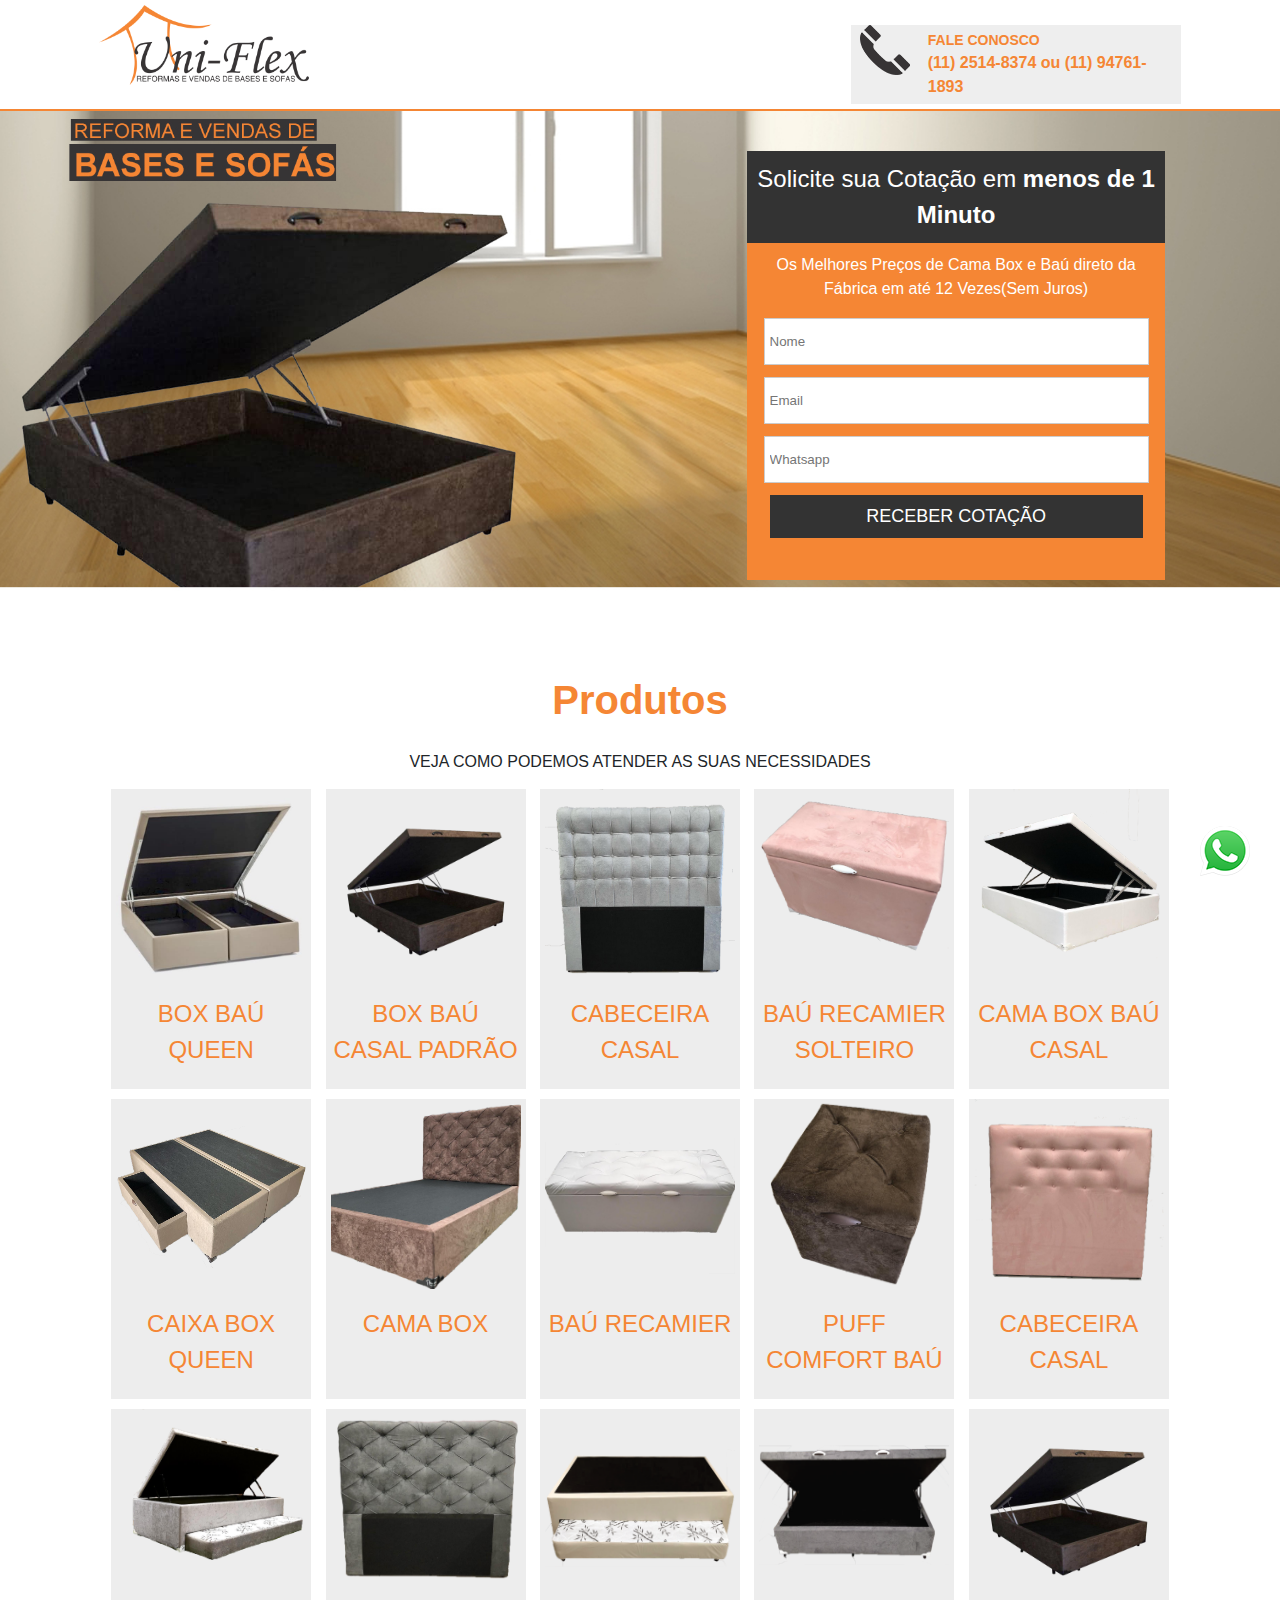
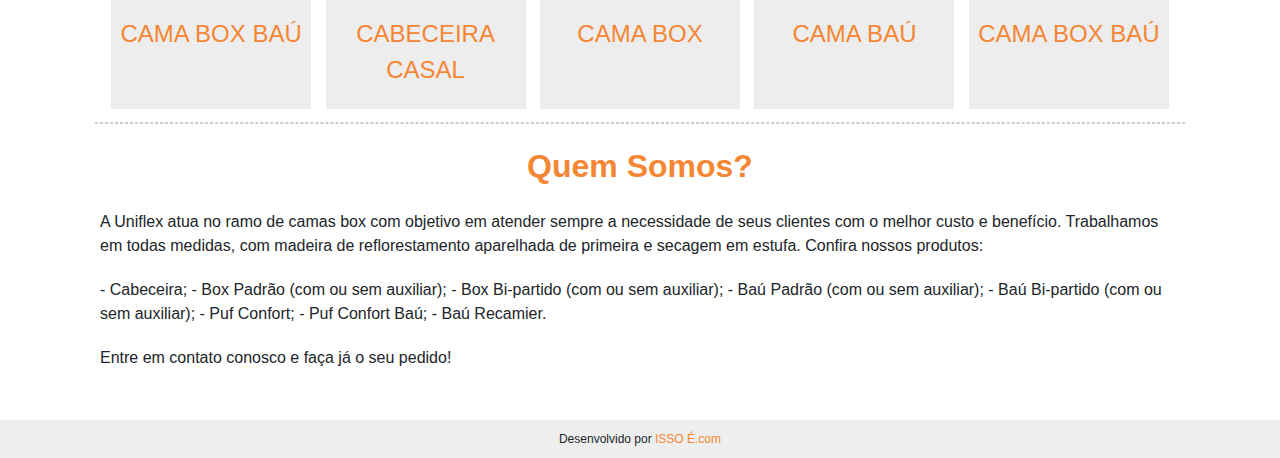
<file: page/index.html>
<!doctype html>
<html lang="pt-br">
<head>
    
	<!--
    Desenvolvido: Donizeti Júnior Ferraz da Silva / Web Designer, Designer Gráfico
    -->
    <meta charset="utf-8">
    <meta name="googlebot" content="index, follow" />    
    <meta name="robots" content="index, follow" />
    <meta name="description" content="" />
    <meta name="keywords" content="" />
    <meta name="viewport" content="width=device-width, initial-scale=1.0">
    <title>.:Uni-Flex | :.</title>
    <link rel="shortcut icon" href="img/favicon.jpg" />
    <link type="text/css" rel="stylesheet" href="css/reset.css" />
    <link type="text/css" rel="stylesheet" href="css/style.css" />
    <!--<link type="text/css" rel="stylesheet" href="css/lightbox.min.css" />-->
    <!--<link type="text/css" rel="stylesheet" href="css/animate.css" />-->
    <script type="text/javascript" src="js/jquery-3.0.0.min.js"></script>
    <script type="text/javascript" src="js/jquery.maskedinput.min.js"></script>
    <!--<script type="text/javascript" src="js/jquery.cookie.min.js"></script>-->
    <!--<script type="text/javascript" src="js/jquery.cycle2-2.1.6.min.js"></script>-->
    <!--<script type="text/javascript" src="js/lightbox2-2.8.2.min.js"></script>-->
    <!--<script type="text/javascript" src="js/wow.min.js"></script>-->
    <script type="text/javascript">   
    /*
    Jquery Masked input
    ==================================================*/
    $(function($){
        $('.maskTelefone').mask('?(99) 9 9999-9999');
    });
	</script>
    
</head>

<body>

    <div id="wrapper">
        <header id="header">
            <div class="inner">
                
                <div class="cols">
                    <div class="left">
                        <div class="logo">
                            <img src="img/logo.png" alt="" />
                        </div><!-- logo -->
                    </div><!-- left -->
                    
                    <div class="right">
                        <div class="telefone">
                            <div class="cols">
                                <div class="left">
                                    <img src="img/icone-fone.png" alt="" />
                                </div>
                                
                                <div class="right">
                                    <p class="t-left">FALE CONOSCO<br /><span>(11) 2514-8374 ou <a href="redirect.html">(11) 94761-1893</a></span></p>
                                </div>
                            </div>
                        </div><!-- telefone -->
                    </div><!-- right -->
                </div><!-- cols -->
                
            </div><!-- inner -->
        </header><!-- header -->
        
        
        <section id="secao1" class="content">
            <div class="inner">
                <article class="main">
                    
                    <div class="cols">
                        <div class="col">
                        
                        </div><!-- col -->
                        
                        <div class="col">
                            <div class="form">
                                <div class="title">
                                    <h4 class="t-center t-withe">Solicite sua Cotação em <strong>menos de 1 Minuto</strong></h4>
                                </div>
                                
                                <h6 class="t-center t-withe">Os Melhores Preços de Cama Box e Baú direto da Fábrica em até 12 Vezes(Sem Juros)</h6>
                                <form action="enviar_email.php" method="post">
                                    <table>
                                        <tr>    
                                            <td><input class="input" type="text" name="nome" placeholder="Nome" /></td>
                                        </tr>
                                        <tr>    
                                            <td><input class="input" type="text" name="email" placeholder="Email" /></td>
                                        </tr>
                                        <tr>    
                                            <td><input class="input maskTelefone" type="text" name="telefone" placeholder="Whatsapp" /></td>
                                        </tr>
                                        <tr>
                                            <td>
                                                <input class="input" type="submit" name="enviar_mensagem" value="RECEBER COTAÇÃO" />
                                            </td>
                                        </tr>
                                    </table>
                                </form>
                            </div><!-- form -->
                        </div><!-- col -->
                    </div><!-- cols -->
                    
                </article><!-- main -->
            </div><!-- inner -->
        </section><!-- secao1 -->
        
        <section id="content" class="content">
            <div class="inner">
                <article class="main">
                    
                    <h1 class="t-center">Produtos</h1>
                    
                    <p class="t-center">VEJA COMO PODEMOS ATENDER AS SUAS NECESSIDADES</p>
                    
                    <div class="boxes">
                        <div class="box">
                            <img src="img/1.jpg" alt="" />
                            <h4>BOX BAÚ QUEEN</h4>
                        </div><!-- box -->
                        
                        <div class="box">
                            <img src="img/2.png" alt="" />
                            <h4>BOX BAÚ CASAL PADRÃO</h4>
                        </div><!-- box -->
                        
                        <div class="box">
                            <img src="img/3.png" alt="" />
                            <h4>CABECEIRA CASAL</h4>
                        </div><!-- box -->
                        
                        <div class="box">
                            <img src="img/4.png" alt="" />
                            <h4>BAÚ RECAMIER SOLTEIRO</h4>
                        </div><!-- box -->
                        
                        <div class="box">
                            <img src="img/5.png" alt="" />
                            <h4>CAMA BOX BAÚ CASAL</h4>
                        </div><!-- box -->
                        
                        <div class="box">
                            <img src="img/6.png" alt="" />
                            <h4>CAIXA BOX QUEEN</h4>
                        </div><!-- box -->
                        
                        <div class="box">
                            <img src="img/7.png" alt="" />
                            <h4>CAMA BOX</h4>
                        </div><!-- box -->
                        
                        <div class="box">
                            <img src="img/8.png" alt="" />
                            <h4>BAÚ RECAMIER</h4>
                        </div><!-- box -->
                        
                        <div class="box">
                            <img src="img/9.png" alt="" />
                            <h4>PUFF COMFORT BAÚ</h4>
                        </div><!-- box -->
                        
                        <div class="box">
                            <img src="img/10.png" alt="" />
                            <h4>CABECEIRA CASAL</h4>
                        </div><!-- box -->
                        
                        <div class="box">
                            <img src="img/11.png" alt="" />
                            <h4>CAMA BOX BAÚ</h4>
                        </div><!-- box -->
                        
                        <div class="box">
                            <img src="img/12.png" alt="" />
                            <h4>CABECEIRA CASAL</h4>
                        </div><!-- box -->
                        
                        <div class="box">
                            <img src="img/13.png" alt="" />
                            <h4>CAMA BOX</h4>
                        </div><!-- box -->
                        
                        <div class="box">
                            <img src="img/14.png" alt="" />
                            <h4>CAMA BAÚ</h4>
                        </div><!-- box -->
                        
                        <div class="box">
                            <img src="img/15.png" alt="" />
                            <h4>CAMA BOX BAÚ</h4>
                        </div><!-- box -->

                    </div><!-- boxes -->
                    
                    <hr />
                    
                    <h2 class="t-center">Quem Somos?</h2>
                    
                    <p>A Uniflex atua no ramo de camas box com objetivo em atender sempre a necessidade de seus clientes com o melhor custo e benefício. Trabalhamos em todas medidas, com madeira de reflorestamento aparelhada de primeira e secagem em estufa. Confira nossos produtos:</p>
                    
                    <p>- Cabeceira;
                    - Box Padrão (com ou sem auxiliar);
                    - Box Bi-partido (com ou sem auxiliar);
                    - Baú Padrão (com ou sem auxiliar);
                    - Baú Bi-partido (com ou sem auxiliar);
                    - Puf Confort;
                    - Puf Confort Baú;
                    - Baú Recamier.</p>
                    
                    <p>Entre em contato conosco e faça já o seu pedido!</p>
                </article><!-- main -->
            </div><!-- inner -->
        </section><!-- content -->
        
        <footer id="footer">
            <div class="inner">
                
            </div><!-- inner -->
            <div class="copyright">
                <span>Desenvolvido por <a href="https://issoe.com/" target="_blank">ISSO É.com</a></span>
            </div><!-- copyright -->
        </footer><!-- footer -->
    </div><!-- wrapper -->
    
    <!-- Balão de contato -->
    <div style="width: 235px; height: 130px; position: fixed; bottom: 0; right: 0px; z-index: 9999;"> 	
        <a href="redirect.html"> 		
            <img src="img/chat.png" alt="" /> 	
        </a> 
    </div>
    <!-- Balão de contato -->
    
</body>
</html>
</file>
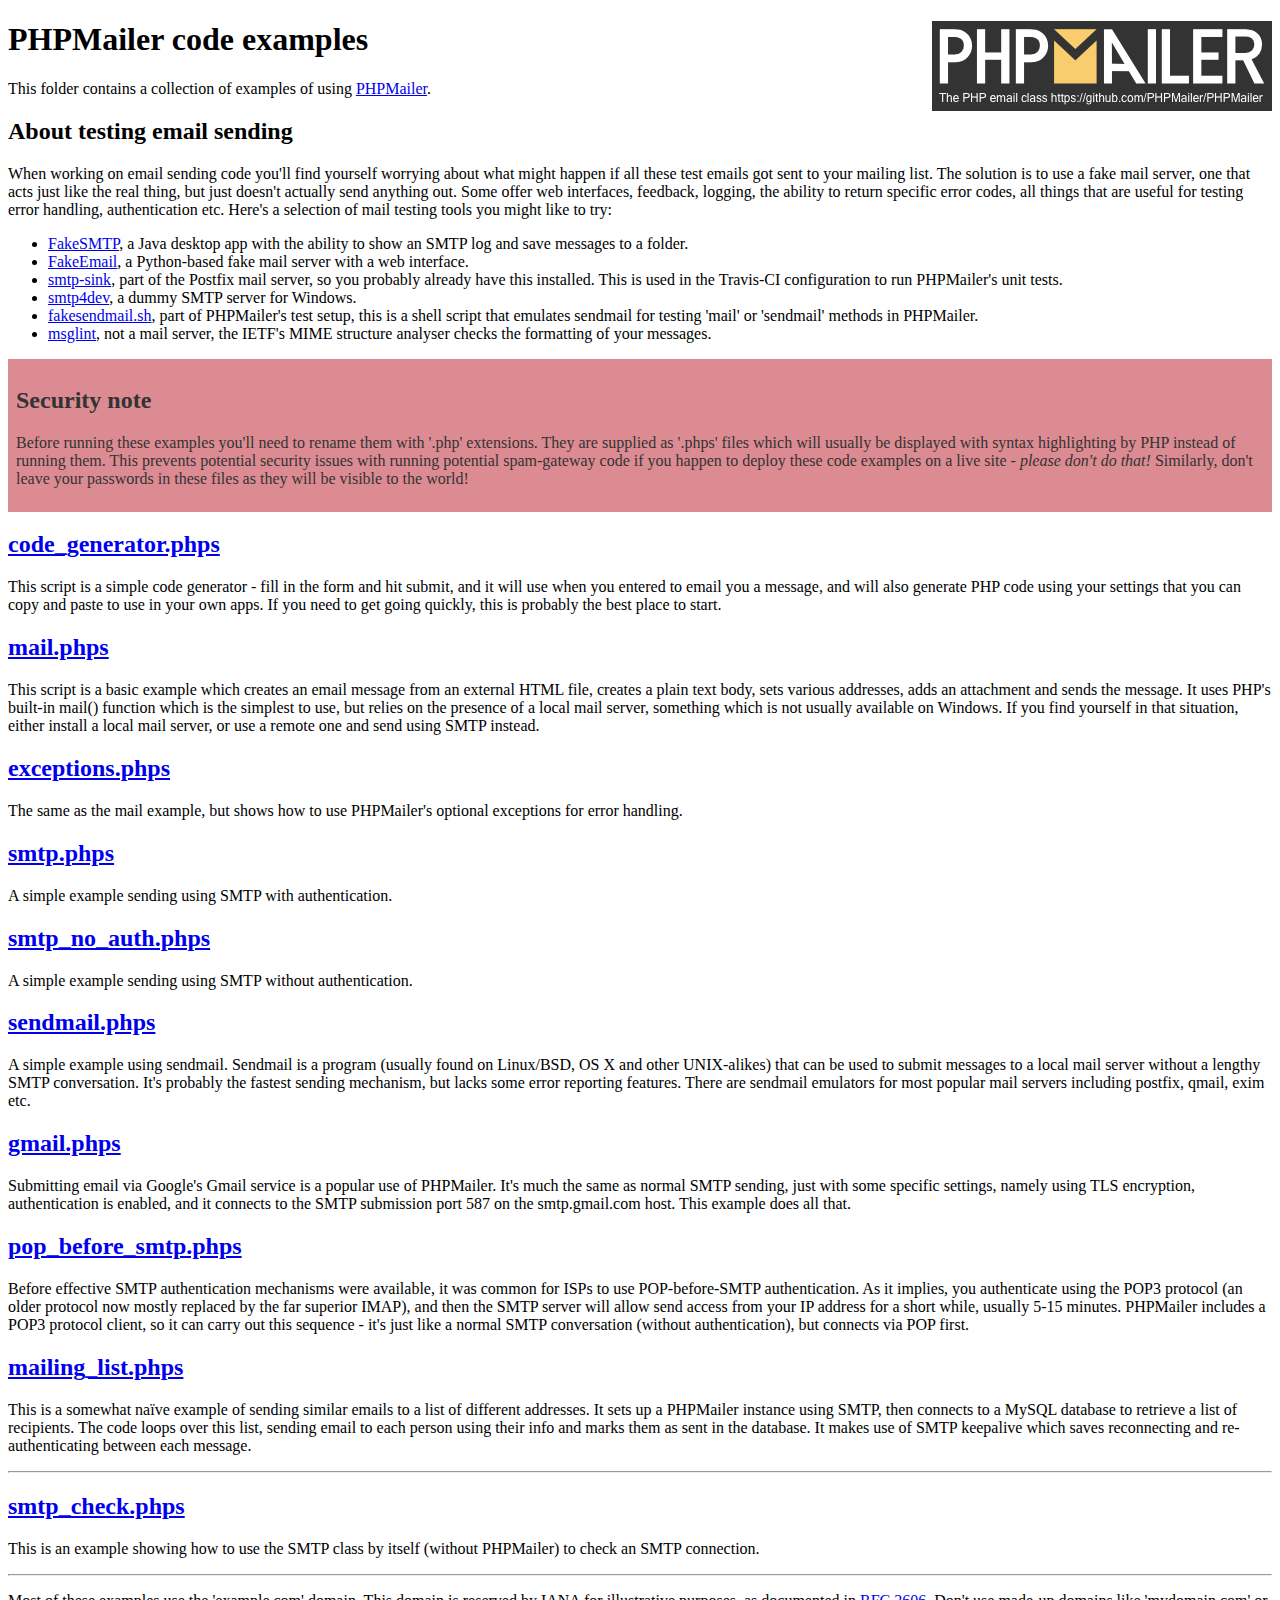
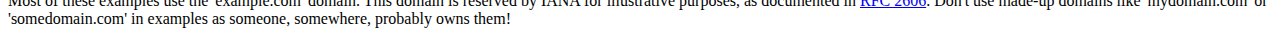
<file: page/phpmailer/examples/index.html>
<!DOCTYPE html>
<html>
<head>
	<meta charset="UTF-8">
	<title>PHPMailer Examples</title>
</head>
<body>
<h1>PHPMailer code examples<a href="https://github.com/PHPMailer/PHPMailer"><img src="images/phpmailer.png" style="float:right; border:0;" alt="PHPMailer logo"></a></h1>
<p>This folder contains a collection of examples of using <a href="https://github.com/PHPMailer/PHPMailer">PHPMailer</a>.</p>
<h2>About testing email sending</h2>
<p>When working on email sending code you'll find yourself worrying about what might happen if all these test emails got sent to your mailing list. The solution is to use a fake mail server, one that acts just like the real thing, but just doesn't actually send anything out. Some offer web interfaces, feedback, logging, the ability to return specific error codes, all things that are useful for testing error handling, authentication etc. Here's a selection of mail testing tools you might like to try:</p>
<ul>
  <li><a href="https://github.com/Nilhcem/FakeSMTP">FakeSMTP</a>, a Java desktop app with the ability to show an SMTP log and save messages to a folder. </li>
  <li><a href="https://github.com/isotoma/FakeEmail">FakeEmail</a>, a Python-based fake mail server with a web interface.</li>
  <li><a href="http://www.postfix.org/smtp-sink.1.html">smtp-sink</a>, part of the Postfix mail server, so you probably already have this installed. This is used in the Travis-CI configuration to run PHPMailer's unit tests.</li>
  <li><a href="http://smtp4dev.codeplex.com">smtp4dev</a>, a dummy SMTP server for Windows.</li>
  <li><a href="https://github.com/PHPMailer/PHPMailer/blob/master/test/fakesendmail.sh">fakesendmail.sh</a>, part of PHPMailer's test setup, this is a shell script that emulates sendmail for testing 'mail' or 'sendmail' methods in PHPMailer.</li>
  <li><a href="http://tools.ietf.org/tools/msglint/">msglint</a>, not a mail server, the IETF's MIME structure analyser checks the formatting of your messages.</li>
</ul>
<div style="padding: 8px; color: #333333; background-color: #dc8b92">
<h2>Security note</h2>
<p>Before running these examples you'll need to rename them with '.php' extensions. They are supplied as '.phps' files which will usually be displayed with syntax highlighting by PHP instead of running them. This prevents potential security issues with running potential spam-gateway code if you happen to deploy these code examples on a live site - <em>please don't do that!</em> Similarly, don't leave your passwords in these files as they will be visible to the world!</p>
</div>
<h2><a href="code_generator.phps">code_generator.phps</a></h2>
<p>This script is a simple code generator - fill in the form and hit submit, and it will use when you entered to email you a message, and will also generate PHP code using your settings that you can copy and paste to use in your own apps. If you need to get going quickly, this is probably the best place to start.</p>
<h2><a href="mail.phps">mail.phps</a></h2>
<p>This script is a basic example which creates an email message from an external HTML file, creates a plain text body, sets various addresses, adds an attachment and sends the message. It uses PHP's built-in mail() function which is the simplest to use, but relies on the presence of a local mail server, something which is not usually available on Windows. If you find yourself in that situation, either install a local mail server, or use a remote one and send using SMTP instead.</p>
<h2><a href="exceptions.phps">exceptions.phps</a></h2>
<p>The same as the mail example, but shows how to use PHPMailer's optional exceptions for error handling.</p>
<h2><a href="smtp.phps">smtp.phps</a></h2>
<p>A simple example sending using SMTP with authentication.</p>
<h2><a href="smtp_no_auth.phps">smtp_no_auth.phps</a></h2>
<p>A simple example sending using SMTP without authentication.</p>
<h2><a href="sendmail.phps">sendmail.phps</a></h2>
<p>A simple example using sendmail. Sendmail is a program (usually found on Linux/BSD, OS X and other UNIX-alikes) that can be used to submit messages to a local mail server without a lengthy SMTP conversation. It's probably the fastest sending mechanism, but lacks some error reporting features. There are sendmail emulators for most popular mail servers including postfix, qmail, exim etc.</p>
<h2><a href="gmail.phps">gmail.phps</a></h2>
<p>Submitting email via Google's Gmail service is a popular use of PHPMailer. It's much the same as normal SMTP sending, just with some specific settings, namely using TLS encryption, authentication is enabled, and it connects to the SMTP submission port 587 on the smtp.gmail.com host. This example does all that.</p>
<h2><a href="pop_before_smtp.phps">pop_before_smtp.phps</a></h2>
<p>Before effective SMTP authentication mechanisms were available, it was common for ISPs to use POP-before-SMTP authentication. As it implies, you authenticate using the POP3 protocol (an older protocol now mostly replaced by the far superior IMAP), and then the SMTP server will allow send access from your IP address for a short while, usually 5-15 minutes. PHPMailer includes a POP3 protocol client, so it can carry out this sequence - it's just like a normal SMTP conversation (without authentication), but connects via POP first.</p>
<h2><a href="mailing_list.phps">mailing_list.phps</a></h2>
<p>This is a somewhat naïve example of sending similar emails to a list of different addresses. It sets up a PHPMailer instance using SMTP, then connects to a MySQL database to retrieve a list of recipients. The code loops over this list, sending email to each person using their info and marks them as sent in the database. It makes use of SMTP keepalive which saves reconnecting and re-authenticating between each message.</p>
<hr>
<h2><a href="smtp_check.phps">smtp_check.phps</a></h2>
<p>This is an example showing how to use the SMTP class by itself (without PHPMailer) to check an SMTP connection.</p>
<hr>
<p>Most of these examples use the 'example.com' domain. This domain is reserved by IANA for illustrative purposes, as documented in <a href="http://tools.ietf.org/html/rfc2606">RFC 2606</a>. Don't use made-up domains like 'mydomain.com' or 'somedomain.com' in examples as someone, somewhere, probably owns them!</p>
</body>
</html>
</file>
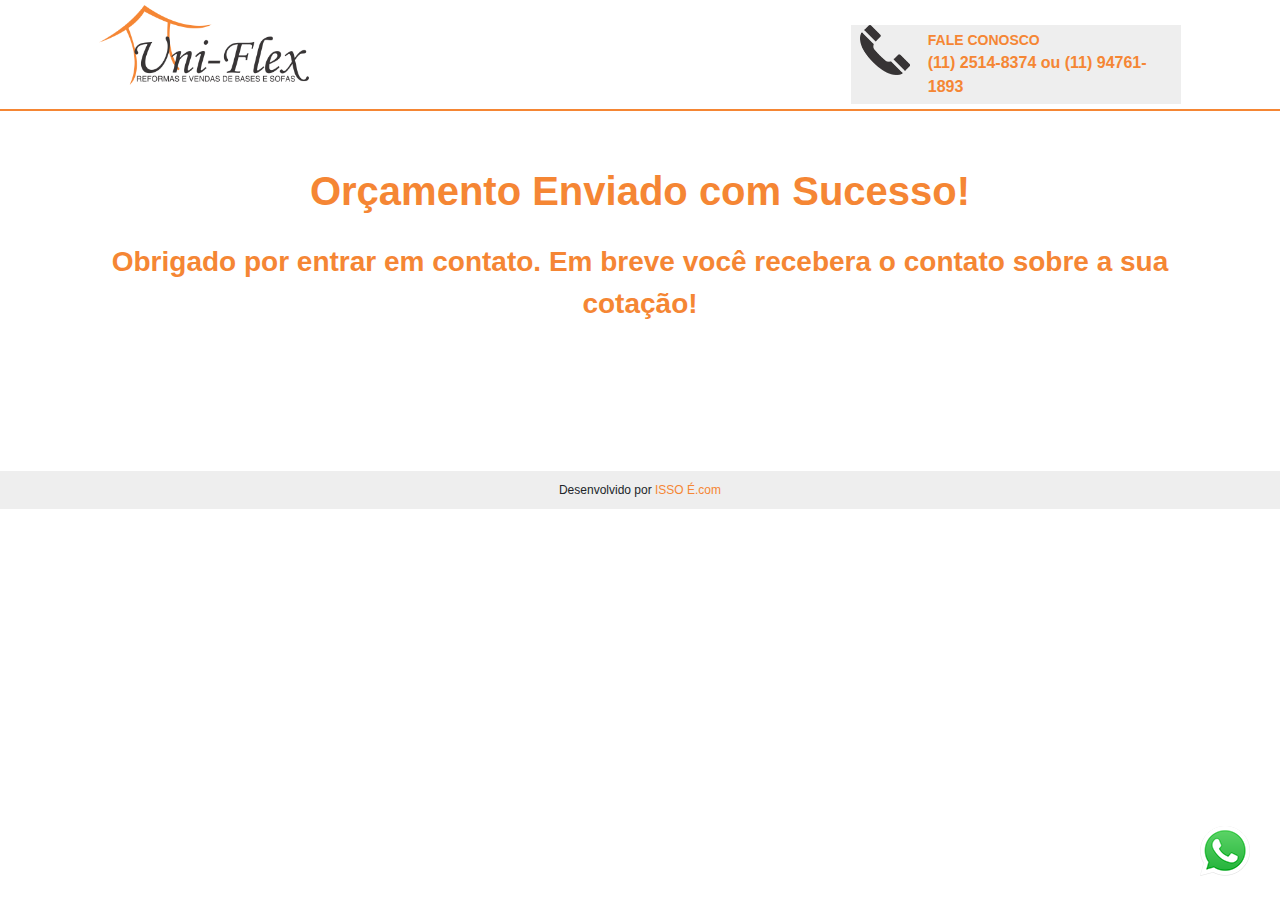
<file: page/obrigado.html>
<!doctype html>
<html lang="pt-br">
<head>
    <!-- Global site tag (gtag.js) - Google Ads: 644502066 -->
    <script async src="https://www.googletagmanager.com/gtag/js?id=AW-644502066"></script>
    <script>
    window.dataLayer = window.dataLayer || [];
    function gtag(){dataLayer.push(arguments);}
    gtag('js', new Date());

    gtag('config', 'AW-644502066');
    </script>
    <!-- Event snippet for Contato conversion page -->
    <script>
    gtag('event', 'conversion', {'send_to': 'AW-644502066/z070CIT70c4BELKkqbMC'});
    </script>
    
	<!--
    Desenvolvido: Donizeti Júnior Ferraz da Silva / Web Designer, Designer Gráfico
    -->
    <meta charset="utf-8">
    <meta name="googlebot" content="index, follow" />    
    <meta name="robots" content="index, follow" />
    <meta name="description" content="" />
    <meta name="keywords" content="" />
    <meta name="viewport" content="width=device-width, initial-scale=1.0">
    <title>.:SulAmérica Saúde | Obrigado:.</title>
    <link rel="shortcut icon" href="img/favicon.jpg" />
    <link type="text/css" rel="stylesheet" href="css/reset.css" />
    <link type="text/css" rel="stylesheet" href="css/style.css" />
    <!--<link type="text/css" rel="stylesheet" href="css/lightbox.min.css" />-->
    <!--<link type="text/css" rel="stylesheet" href="css/animate.css" />-->
    <script type="text/javascript" src="js/jquery-3.0.0.min.js"></script>
    <!--<script type="text/javascript" src="js/jquery.maskedinput.min.js"></script>-->
    <!--<script type="text/javascript" src="js/jquery.cookie.min.js"></script>-->
    <!--<script type="text/javascript" src="js/jquery.cycle2-2.1.6.min.js"></script>-->
    <!--<script type="text/javascript" src="js/lightbox2-2.8.2.min.js"></script>-->
    <!--<script type="text/javascript" src="js/wow.min.js"></script>-->
    <script type="text/javascript">
	</script>    
</head>

<body>

    <div id="wrapper">
        <header id="header">
            <div class="inner">
                
                <div class="cols">
                    <div class="left">
                        <div class="logo">
                            <img src="img/logo.png" alt="" />
                        </div><!-- logo -->
                    </div><!-- left -->
                    
                    <div class="right">
                        <div class="telefone">
                            <div class="cols">
                                <div class="left">
                                    <img src="img/icone-fone.png" alt="" />
                                </div>
                                
                                <div class="right">
                                    <p class="t-left">FALE CONOSCO<br /><span>(11) 2514-8374 ou <a href="redirect.html">(11) 94761-1893</a></span></p>
                                </div>
                            </div>
                        </div><!-- telefone -->
                    </div><!-- right -->
                </div><!-- cols -->
            </div><!-- inner -->
        </header><!-- header -->
        
        <section id="content" class="content">
            <div class="inner">
                <article class="main">
                    <h1 class="t-center">Orçamento Enviado com Sucesso!</h1>
                    
                    <h3 class="t-center">Obrigado por entrar em contato. Em breve você recebera o contato sobre a sua cotação!</h3>
                    
                    <br /><br /><br /><br />
                </article><!-- main -->
            </div><!-- inner -->
        </section><!-- content -->
        
        <footer id="footer">
            <div class="inner">
                
            </div><!-- inner -->
            <div class="copyright">
                <span>Desenvolvido por <a href="https://issoe.com/" target="_blank">ISSO É.com</a></span>
            </div><!-- copyright -->
        </footer><!-- footer -->
    </div><!-- wrapper -->
    
    <!-- Balão de contato -->
    <div style="width: 235px; height: 130px; position: fixed; bottom: 0; right: 0px; z-index: 9999;"> 	
        <a href="redirect.html"> 		
            <img src="img/chat.png" alt="" /> 	
        </a> 
    </div>
    <!-- Balão de contato -->
    
</body>
</html>
</file>
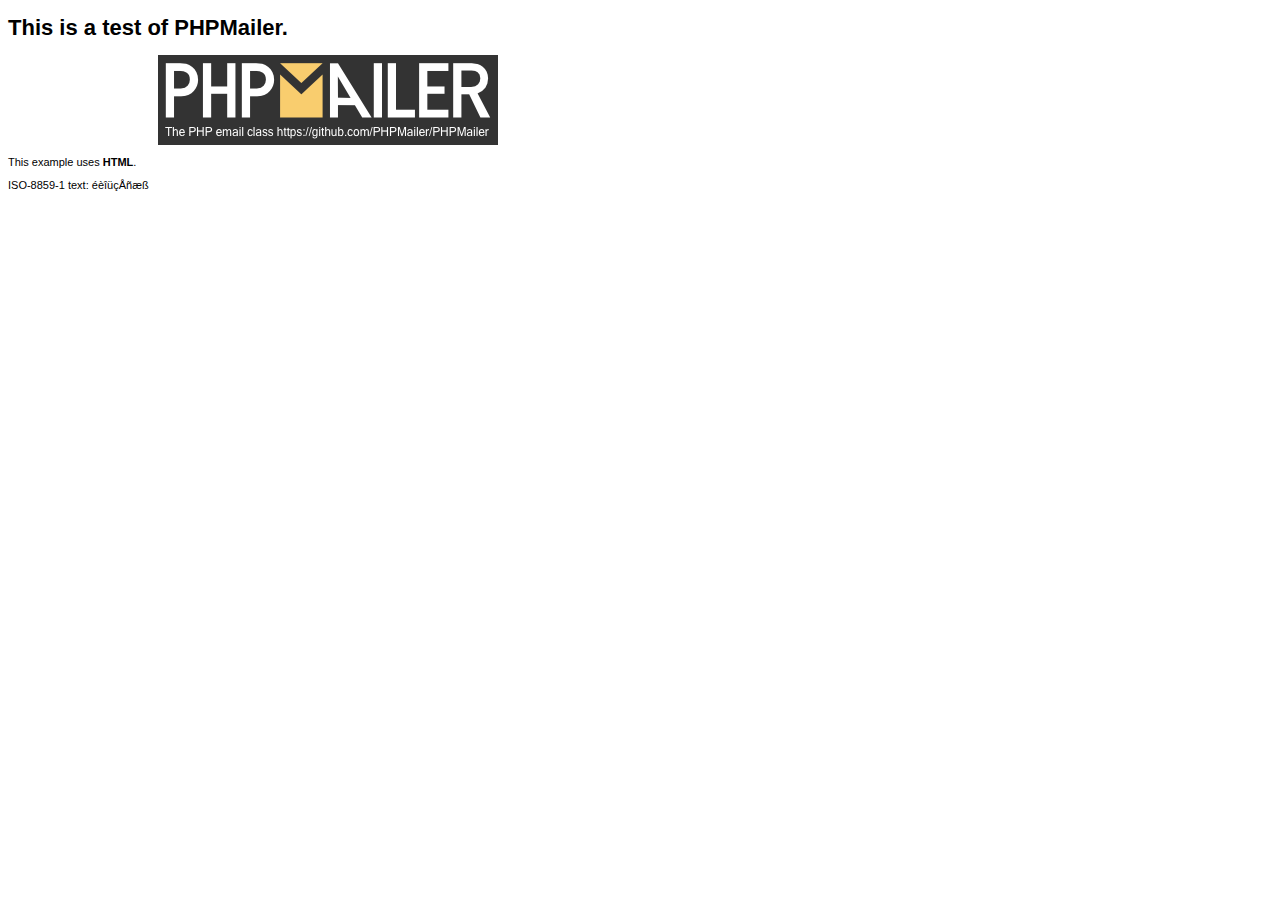
<file: page/phpmailer/examples/contents.html>
<!DOCTYPE HTML PUBLIC "-//W3C//DTD HTML 4.01 Transitional//EN" "http://www.w3.org/TR/html4/loose.dtd">
<html>
<head>
  <meta http-equiv="Content-Type" content="text/html; charset=iso-8859-1">
  <title>PHPMailer Test</title>
</head>
<body>
<div style="width: 640px; font-family: Arial, Helvetica, sans-serif; font-size: 11px;">
  <h1>This is a test of PHPMailer.</h1>
  <div align="center">
    <a href="https://github.com/PHPMailer/PHPMailer/"><img src="images/phpmailer.png" height="90" width="340" alt="PHPMailer rocks"></a>
  </div>
  <p>This example uses <strong>HTML</strong>.</p>
  <p>ISO-8859-1 text: ���������</p>
</div>
</body>
</html>
</file>
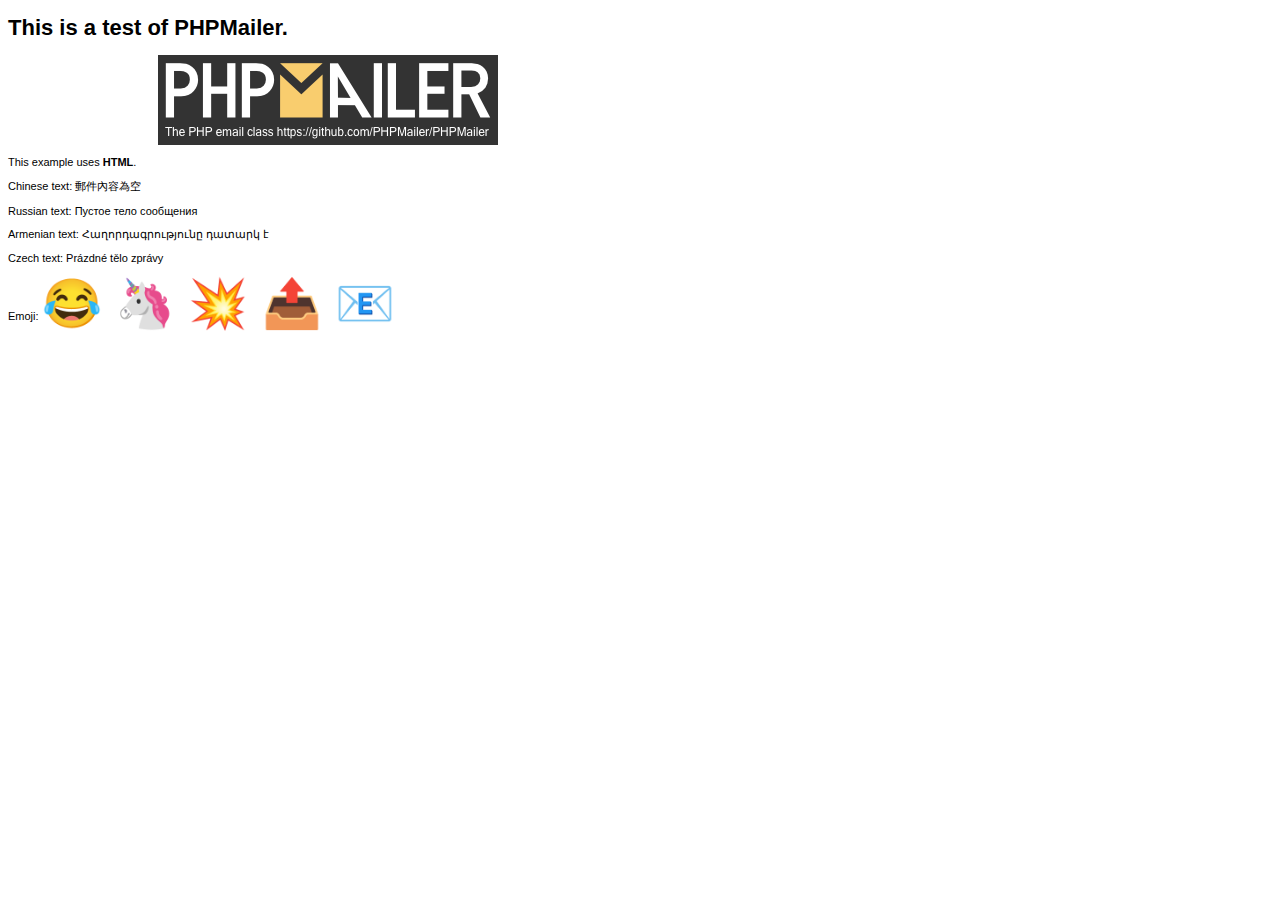
<file: page/phpmailer/examples/contentsutf8.html>
<!DOCTYPE HTML PUBLIC "-//W3C//DTD HTML 4.01 Transitional//EN" "http://www.w3.org/TR/html4/loose.dtd">
<html>
<head>
  <meta http-equiv="Content-Type" content="text/html; charset=utf-8">
  <title>PHPMailer Test</title>
</head>
<body>
<div style="width: 640px; font-family: Arial, Helvetica, sans-serif; font-size: 11px;">
  <h1>This is a test of PHPMailer.</h1>
  <div align="center">
    <a href="https://github.com/PHPMailer/PHPMailer/"><img src="images/phpmailer.png" height="90" width="340" alt="PHPMailer rocks"></a>
  </div>
  <p>This example uses <strong>HTML</strong>.</p>
  <p>Chinese text: 郵件內容為空</p>
  <p>Russian text: Пустое тело сообщения</p>
  <p>Armenian text: Հաղորդագրությունը դատարկ է</p>
  <p>Czech text: Prázdné tělo zprávy</p>
  <p>Emoji: <span style="font-size: 48px">😂 🦄 💥 📤 📧</span></p>
</div>
</body>
</html>
</file>
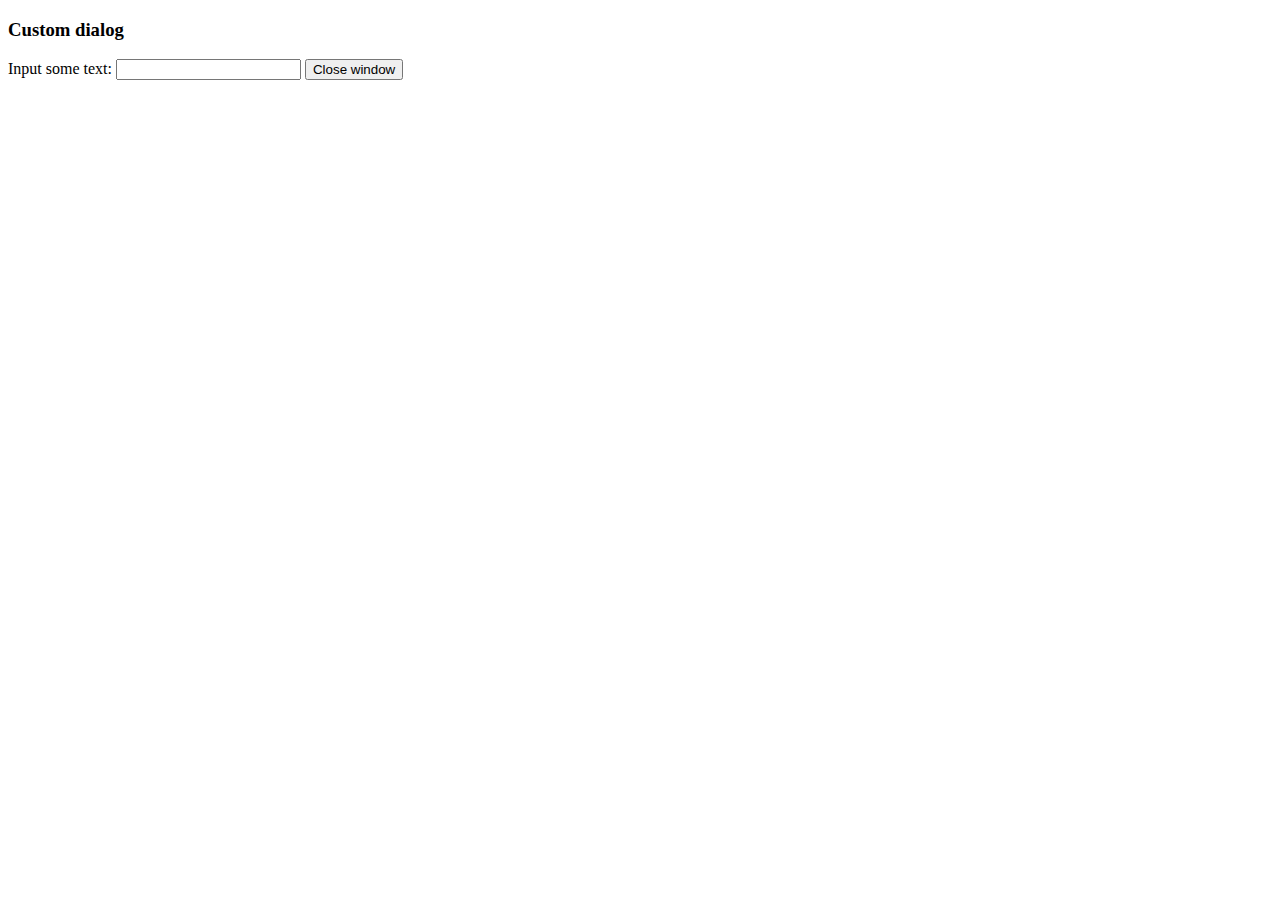
<file: cms/js/tinymce/plugins/example/dialog.html>
<!DOCTYPE html>
<html>
<body>
	<h3>Custom dialog</h3>
	Input some text: <input id="content">
	<button onclick="top.tinymce.activeEditor.windowManager.getWindows()[0].close();">Close window</button>
</body>
</html>
</file>
<file: page/css/style.css>
/* Font's */
@font-face{font-family: 'nome'; src: url(nome.ttf);}

/* Tag's */
html, body{width: 100%; height: 100%; font-family: sans-serif; line-height: 1.15; font-size: 1rem; font-weight: 400; line-height: 1.5; color: #212529;}
h1{padding: 10px 5px; font-weight: bold; font-size: 2.5rem; color: #f58634;}
h2{padding: 10px 5px; font-weight: bold; font-size: 2rem; color: #f58634;}
h3{padding: 10px 5px; font-weight: bold; font-size: 1.75rem; color: #f58634;}
h4{padding: 10px 5px; font-weight: 500; font-size: 1.5rem; color: #f58634;}
h5{padding: 10px 5px; font-weight: 500; font-size: 1.25rem; color: #f58634;}
h6{padding: 10px 5px; font-weight: 500; font-size: 1rem; color: #f58634;}
p{padding: 10px 5px;}
strong{font-weight: bold;}
blockquote{padding: 25px 15px; border-left: 3px solid #DDD; font-size: 1.25rem;}
hr{border: 1px dashed #ccc;}
img{}
table{}
ul{padding: 5px 0; list-style: square;}
ul li{padding-left: 10px;}
a{text-decoration: none; color: #f58634;}
a:hover,
a:focus{text-decoration: underline;}
fieldset{}
label{margin: 5px;}
input[type=text],
input[type=date],
input[type=email],
input[type=password]{margin: 5px; padding: 15px 5px; border: 1px solid #ccc; outline: none;}
input[type=text]:focus,
input[type=date]:focus,
input[type=email]:focus,
input[type=password]:focus{border: 1px solid #000;}
input[type=checkbox]{margin: 5px; padding: 5px; border: 1px solid #ccc; outline: none;}
input[type=checkbox]:focus{border: 1px solid #000;}
input[type=radio]{margin: 5px; padding: 5px; border: 1px solid #ccc; outline: none;}
input[type=radio]:focus{border: 1px solid #000;}
select{margin: 5px; padding: 5px; border: 1px solid #ccc; outline: none;}
select:focus{border: 1px solid #000;}
textarea{margin: 5px; padding: 5px; height: 120px; border: 1px solid #ccc; outline: none;}
textarea:focus{border: 1px solid #000;}
button,
input[type=button],
input[type=submit], 
input[type=reset]{margin: 5px; padding: 10px 20px; border: 1px solid #333; background-color: #333; color: #fff; text-transform: uppercase; font-size: 18px; cursor: pointer;}
button:hover,
input[type=button]:hover,
input[type=submit]:hover, 
input[type=reset]:hover{}

/*
Classes comuns
==================================================*/
/* Limpar Float */
.clear{clear: both;}

/* Alinhamento de texto */
.t-left{text-align: left;}
.t-right{text-align: right;}
.t-center{text-align: center;}
.t-justify{text-align: justify;}
.t-withe{color: #fff;}
.t-blue{color: #f58634;}

/* Boxes */
.boxes{width: 100%; text-align: center; vertical-align: top;}
.boxes .box{display: inline-block; vertical-align: top;}

/* Colunas */
.cols{width: 100%; text-align: center; vertical-align: top;}
.cols .col{display: inline-block; vertical-align: top;}
.cols .left{display: inline-block; vertical-align: top;}
.cols .right{display: inline-block; vertical-align: top;}

/* Imagens */
.img{width: 100%; text-align: center;}
.img img{max-width: 95%; width: auto;}

/* Iframes */
.iframe{width: 100%; text-align: center;}
.iframe iframe{max-width: 100%; width: auto;}

/*Botoes*/
.button{margin: 10px; padding: 15px 25px; border-radius: 10px; background-color: #34a852; color: #fff;}
.button:hover{background-color: #1bd24a; text-decoration: none;}

/*
Layout
==================================================*/
/*
Desktop
----------------------------*/
@media screen and (min-width: 1100px){
    #wrapper{width: 100%; min-height: 100%; margin: 0; padding: 0;}
    .inner{width: 1100px; margin: 0 auto;}
    
    /*Header*/
    #header{width: 100%; height: auto; background-color: #fff; border-bottom: 2px solid #f58634;}
    #header .cols .left{width: 68%; height: auto;}
    #header .cols .left .logo{width: 100%; height: auto; text-align: left;}
    #header .cols .left .logo img{height: 80px; padding: 5px 0;}
    #header .cols .right{width: 30%; height: auto;}
    #header .cols .right .telefone{width: auto; height: auto; padding: 5px 0;}
    #header .cols .right .telefone .cols{background-color: #eee; margin-top: 20px;}
    #header .cols .right .telefone .cols .left{width: 20%; height: auto;}
    #header .cols .right .telefone .cols .right{width: 78%; height: auto;}
    #header .cols .right .telefone .cols .right p{font-size: 14px; font-weight: bold; margin: 0; padding: 5px; color: #f58634;}
    #header .cols .right .telefone .cols .right p span{font-size: 16px;}
    
    /*Content*/
    .content{width: 100%; padding: 35px 0;}
    .main{padding: 5px;}
    
    #content{height: auto; background-color: #fff;}
    #content .boxes .box{width: 200px; height: 300px; margin: 5px; background-color: #ededed;}
    #content .boxes .box img{width: 190px; height: 190px;}
    
    #secao1{height: auto; background: url(../img/bg1.jpg) no-repeat; background-size: cover;}
    #secao1 .cols .col{width: 48%;}
    #secao1 .cols .col .form{width: 80%; height: auto; margin-left: 20%; padding-bottom: 35px; background-color: #f58634; text-align: center;}
    #secao1 .cols .col .form .title{width: 100%; height: auto; background-color: #333;}
    #secao1 .cols .col .form table{width: 100%; text-align: center;}
    #secao1 .cols .col .form table .input{width: 90%;}
    #secao1 .top{margin: 50px 0;}
    
    /*Footer*/
    #footer{width: 100%; height: auto; margin: 0; background-color: #f58634;}
    #footer p{font-size: 6px; margin: 5px; padding: 5px; color: #f58634;}
    #footer .copyright{width: 100%; padding: 10px 0; background-color: #eee; text-align: center;}
    #footer .copyright span{display: block; font-size: 12px;}
}

/*
Mobile
----------------------------*/
@media screen and (max-width: 1099px){
    #wrapper{width: 100%; height: 100%; margin: 0; padding: 0;}
    .inner{width: 100%; margin: 0 auto;}
    
    /*Header*/
    #header{width: 100%; height: auto; background-color: #fff; border-bottom: 2px solid #f58634;}
    #header .cols .left{width: 100%; height: auto;}
    #header .cols .left .logo{width: 100%; height: auto; text-align: center;}
    #header .cols .left .logo img{height: 80px; padding: 5px 0;}
    #header .cols .right{width: 100%; height: auto;}
    #header .cols .right .telefone{width: 300px; height: auto; margin: 0 auto; padding: 5px 0;}
    #header .cols .right .telefone .cols{background-color: #eee;}
    #header .cols .right .telefone .cols .left{width: 20%; height: auto;}
    #header .cols .right .telefone .cols .left img{width: 80%;}
    #header .cols .right .telefone .cols .right{width: 78%; height: auto;}
    #header .cols .right .telefone .cols .right p{font-size: 12px; font-weight: bold; margin: 0; padding: 5px; color: #f58634;}
    #header .cols .right .telefone .cols .right p span{font-size: 14px;}
    
    /*Content*/
    .content{width: 100%; padding: 35px 0;}
    .main{padding: 5px;}
    
    #content{height: auto; background-color: #fff;}
    #content .boxes .box{width: 200px; height: 300px; margin: 5px; background-color: #ededed;}
    #content .boxes .box img{width: 190px; height: 190px;}
    
    #secao1{height: auto; background-color: #f58634;}
    #secao1 .cols .col{width: 100%;}
    #secao1 .cols .col .form{width: 80%; height: auto; margin: 0 auto; padding-bottom: 35px; background-color: #f58634; text-align: center;}
    #secao1 .cols .col .form .title{width: 100%; height: auto; background-color: #333;}
    #secao1 .cols .col .form table{width: 100%; text-align: center;}
    #secao1 .cols .col .form table .input{width: 90%;}
    #secao1 .top{padding: 50px 0;}

    /*Footer*/
    #footer{width: 100%; height: auto; margin: 0; background-color: #f58634;}
    #footer .copyright{width: 100%; padding: 10px 0; background-color: #eee; text-align: center;}
    #footer .copyright span{display: block; font-size: 12px;}
}

/*
Plugins
==================================================*/
/* Cycle2 */
.cycle-slideshow{width: 100%; height: auto;}
.cycle-slideshow .cycle-pager{width: 100%; text-align: center; position: absolute; top: 70%; z-index: 999; overflow: hidden;}
.cycle-slideshow .cycle-pager span{color: #fff; display: inline-block; font-size: 50px; cursor: pointer;}
.cycle-slideshow .cycle-pager span.cycle-pager-active{color:#333;}

/* Lightbox2 */
.lightbox2{width: 100%; height: auto; text-align: center;}
.lightbox2 a img{width: 240px; height: 240px; margin: 5px; display: inline-block; border: 1px solid #ccc;}

/* Box Modal */
#boxes{}
#boxes .window{width: 500px; height: 350px; padding: 10px; position: absolute; left: 0; top: 0; z-index: 9999; display: none;}
#boxes #dialog{width: 500px; height: 350px; padding: 10px; background-color: #fff;}
#mask{position: absolute; left: 0; top: 0; z-index: 9000; background-color: #333; display: none;}
</file>
